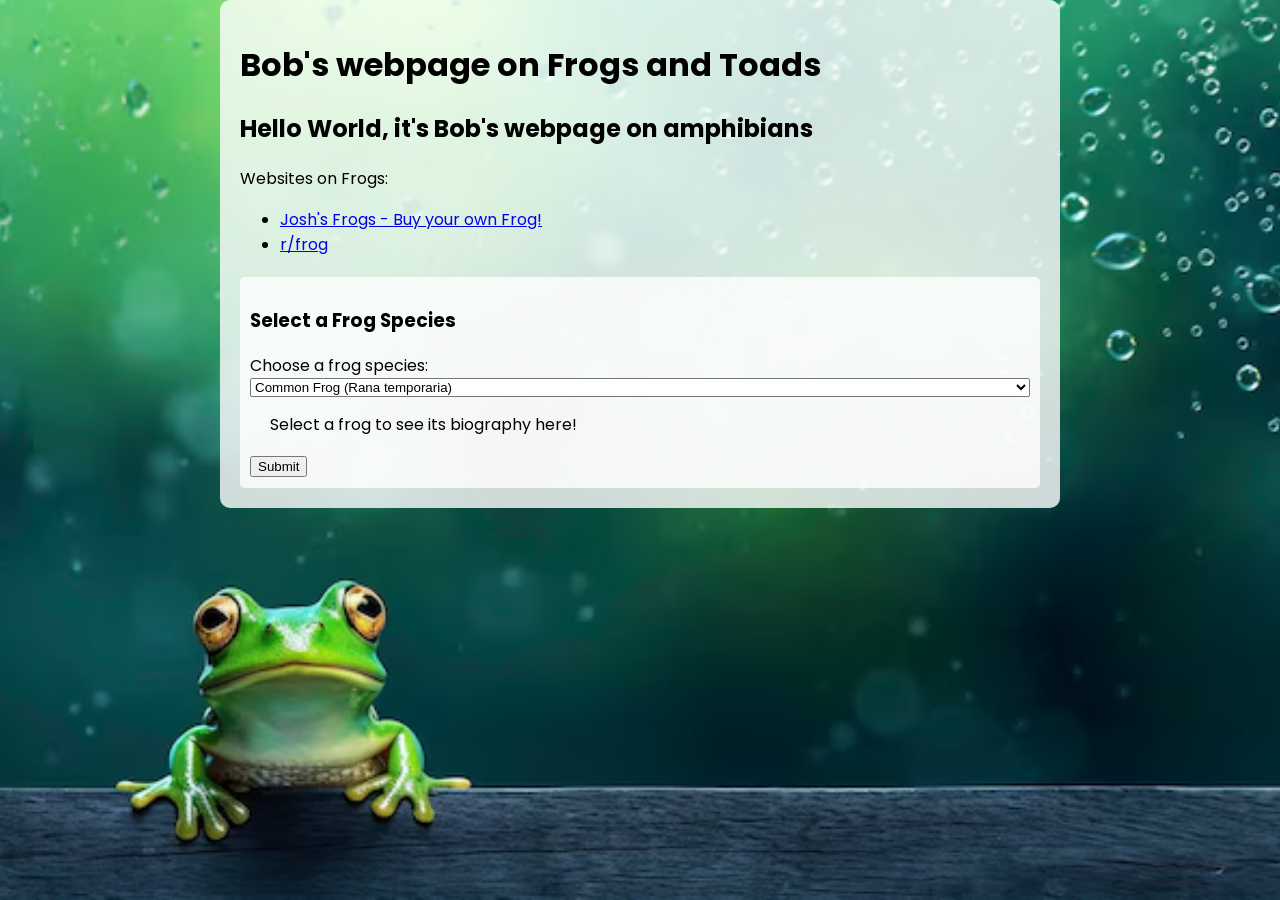
<file: index.html>
<!DOCTYPE html>
<html lang="en">
  <head>
    <meta charset="UTF-8" />
    <meta name="viewport" content="width=device-width, initial-scale=1.0" />
    <title>Bob's Webpage</title>
    <link rel="preconnect" href="https://fonts.googleapis.com" />
    <link rel="preconnect" href="https://fonts.gstatic.com" crossorigin />
    <link
      href="https://fonts.googleapis.com/css2?family=Poppins:ital,wght@0,100;0,200;0,300;0,400;0,500;0,600;0,700;0,800;0,900&display=swap"
      rel="stylesheet"
    />
    <link rel="stylesheet" href="style.css" />
    <style>
      html,
      body {
        height: 100%; /* Ensure full height */
        margin: 0; /* Remove any default margin */
        font-family: "Poppins", sans-serif; /* Apply the Poppins font */
      }
      body {
        background-image: url("frog-background-with-empty-space-text_953680-4816.jpg");
        background-size: cover; /* Ensures the image covers the entire screen */
        background-position: center; /* Centers the image */
        background-repeat: no-repeat; /* Avoids repeating the image */
      }
      .dropdown-container {
        margin-top: 20px; /* Add space above the dropdown */
        padding: 10px; /* Add some padding */
        background-color: rgba(
          255,
          255,
          255,
          0.8
        ); /* Light background for visibility */
        border-radius: 5px; /* Slightly rounded corners */
      }
    </style>
  </head>
  <body>
    <div class="container">
      <h1>Bob's webpage on Frogs and Toads</h1>
      <h2>Hello World, it's Bob's webpage on amphibians</h2>
      <p>Websites on Frogs:</p>
      <ul>
        <li>
          <a
            href="https://joshsfrogs.com/?srsltid=AfmBOooOXHtT84RsH4iAm4XV1XVI5lwxJa1EAfhvisuqluHXTzzSmdDW"
            >Josh's Frogs - Buy your own Frog!</a
          >
        </li>
        <li>
          <a href="https://www.reddit.com/r/frog/">r/frog</a>
        </li>
      </ul>

      <!-- Updated dropdown container -->
      <div class="dropdown-container">
        <h3>Select a Frog Species</h3>
        <label for="frog-species">Choose a frog species:</label>
        <section class="display">
          <select id="frog-species" name="frog-species">
            <option value="common_frog">Common Frog (Rana temporaria)</option>
            <option value="bufo_alvarius">
              Bufo Alvarius (Incilius alvarius)
            </option>
            <option value="red_eyed_tree_frog">
              Red-eyed Tree Frog (Agalychnis callidryas)
            </option>
            <option value="poison_dart_frog">
              Poison Dart Frog (Dendrobatidae)
            </option>
            <option value="bullfrog">
              American Bullfrog (Lithobates catesbeianus)
            </option>
            <option value="golden_toad">
              Golden Toad (Incilius periglenes)
            </option>
          </select>

          <!-- This is where the frog image will be displayed -->
          <div class="frog-info">
            <div class="frog-display"></div>
            <div class="frog-bio">
              <p>Select a frog to see its biography here!</p>
            </div>
          </div>
        </section>
        <input type="submit" value="Submit" />
      </div>
    </div>

    <!-- Link to your JavaScript file -->
    <script src="main.js"></script>
  </body>
</html>
</file>
<file: style.css>
:root {
  /* Define custom properties (CSS variables) */
  --frog-margin: 10px; /* Default margin around the image */
  --frog-border-color: #500596; /* Default border color (green) */
  --frog-border-width: 8px; /* Border thickness */
  --frog-border-radius: 8px; /* Rounded corners */
  --frog-padding: 0px; /* Padding inside the border */
}

/* Existing styles */
.display {
  display: flex;
  flex-direction: column;
}

html,
body {
  height: 100%; /* Ensure full height */
  margin: 0; /* Remove any default margin */
  font-family: "Poppins", sans-serif; /* Apply the Poppins font */
}

body {
  background-image: url("frog-background-with-empty-space-text_953680-4816.jpg");
  background-size: cover; /* Ensures the image covers the entire screen */
  background-position: center; /* Centers the image */
  background-repeat: no-repeat; /* Avoids repeating the image */
}

.dropdown-container {
  margin-top: 20px; /* Add space above the dropdown */
  padding: 10px; /* Add some padding */
  background-color: rgba(
    255,
    255,
    255,
    0.8
  ); /* Light background for visibility */
  border-radius: 5px; /* Slightly rounded corners */
}

/* New container styles */
.container {
  max-width: 800px; /* Set a maximum width for the container */
  margin: 0 auto; /* Center the container */
  padding: 20px; /* Add some padding for spacing */
  background-color: rgba(
    255,
    255,
    255,
    0.8
  ); /* Optional: add a background for better visibility */
  border-radius: 10px; /* Optional: rounded corners */
}

/* Add this section to resize the images */
.frog-display img {
  max-width: 500px; /* Adjust the width */
  max-height: 500px; /* Adjust the height */
  width: auto; /* Maintain aspect ratio */
  height: auto; /* Maintain aspect ratio */
  margin: var(--frog-margin); /* Use variable for margin */
  border: var(--frog-border-width) solid var(--frog-border-color); /* Use variables for border width and color */
  border-radius: var(--frog-border-radius); /* Use variable for border radius */
  padding: var(--frog-padding); /* Use variable for padding */
}

/* New CSS for frog information */
.frog-info {
  display: flex;
  align-items: flex-start; /* Align image and bio at the top */
  gap: 20px; /* Space between image and bio */
}

.frog-bio {
  max-width: 400px; /* Adjust the max width for the bio */
}

.frog-bio p {
  font-size: 1rem;
  line-height: 1.5;
}
</file>
